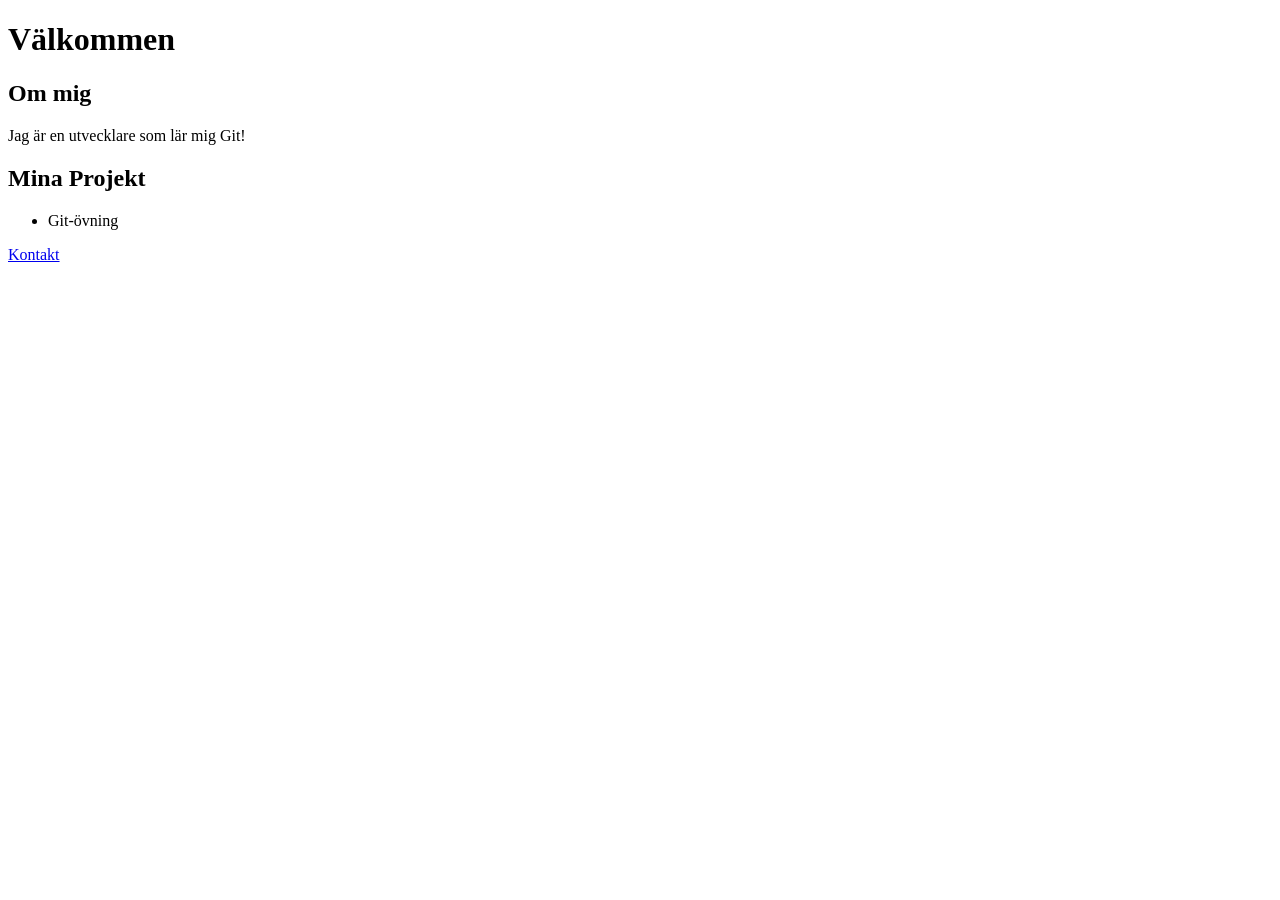
<file: index.html>
<!DOCTYPE html>
<html>
<head>
    <title>Min Portfolio</title>
</head>
<body>
    <h1>Välkommen</h1>
    <section id="about">
    <h2>Om mig</h2>
    <p>Jag är en utvecklare som lär mig Git!</p>
    </section>
    <section id="projects">
    <h2>Mina Projekt</h2>
    <ul>
        <li>Git-övning</li>
    </ul>
</section>

    <nav>
    <a href="contact.html">Kontakt</a>
    </nav>
</body>
</html>
</file>
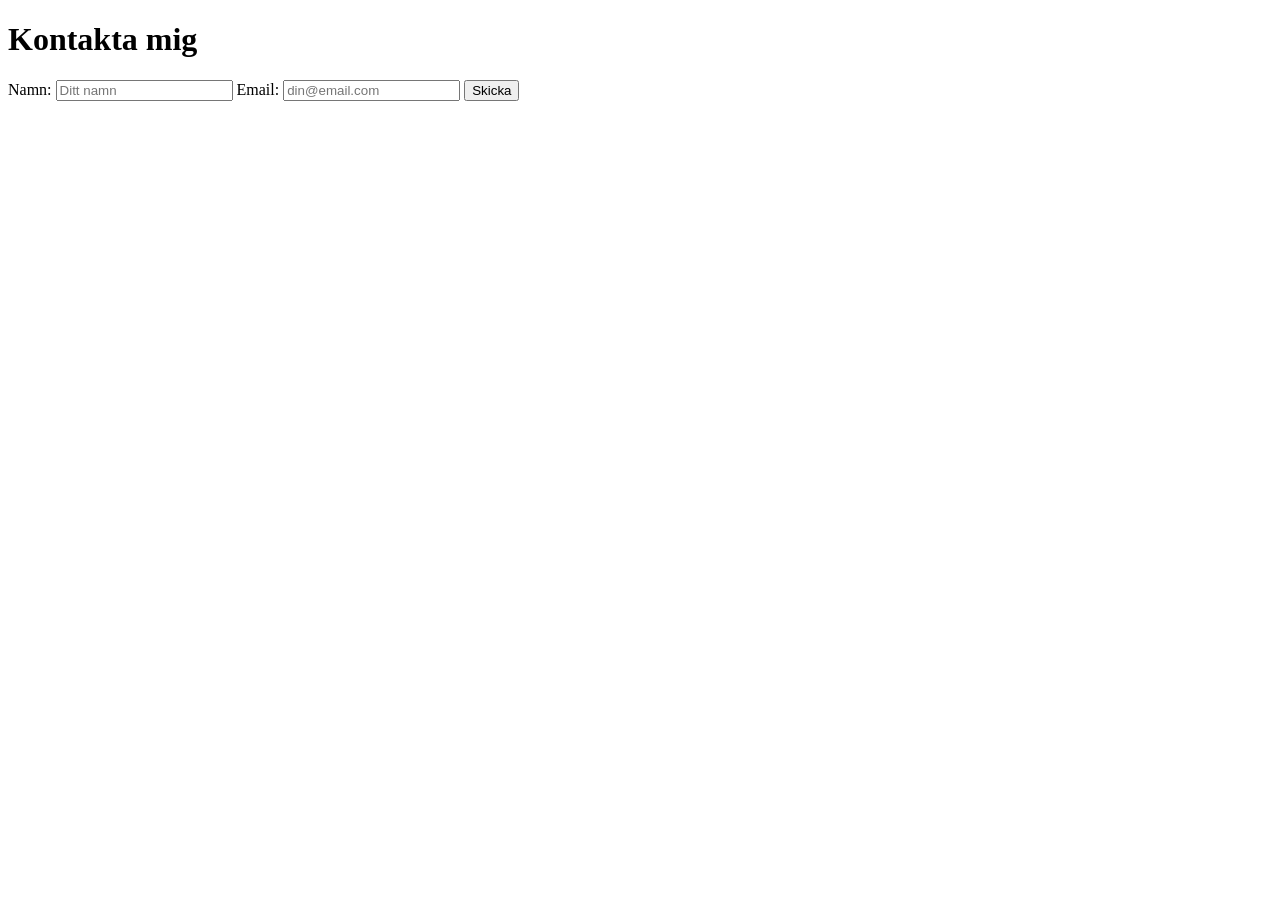
<file: contact.html>
<!DOCTYPE html>
<html>
<head>
    <title>Kontakt</title>
</head>
<body>
    <h1>Kontakta mig</h1>
    <form>
    <label>Namn: <input type="text" placeholder="Ditt namn"></label>
    <label>Email: <input type="email" placeholder="din@email.com"></label>
    <button>Skicka</button>
    </form>

    
</body>
</html>
</file>
